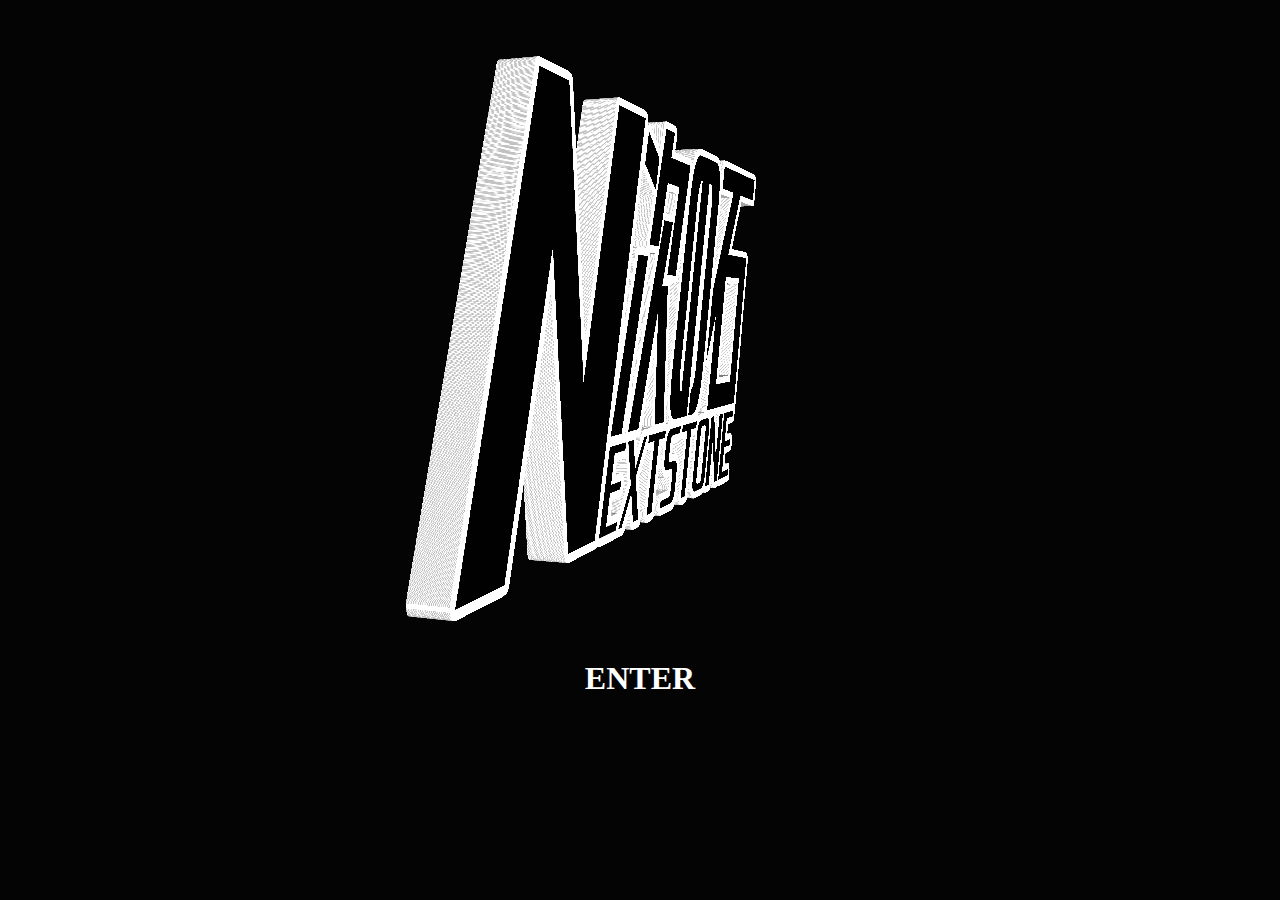
<file: index.html>
<!DOCTYPE html>

<html>
	
	<head>
	
		<link rel="stylesheet" href="styles_index.css">
		<link rel="stylesheet" href="styles_jp.css">
		<link rel="stylesheet" href="styles_html.css">
		<link rel="icon" type="image/png" href="/images/favicon.png">
	
		<title>// nextstone \\</title>
	
	</head>

	<body>
	
		<div class="container center">
			
				<div class="column-left">
				</div>
		
					<a href="/home" rel="noopener noreferrer" class="indexlink">
					
						<h1> <img src="images/index.gif" alt="spinning nextstone logo"> </h1>
						<h1> ENTER </h1>
						
					</a>
					
				<div class="column-right">
				</div>
		
		</div>
		
	</body>
	
</html>
</file>
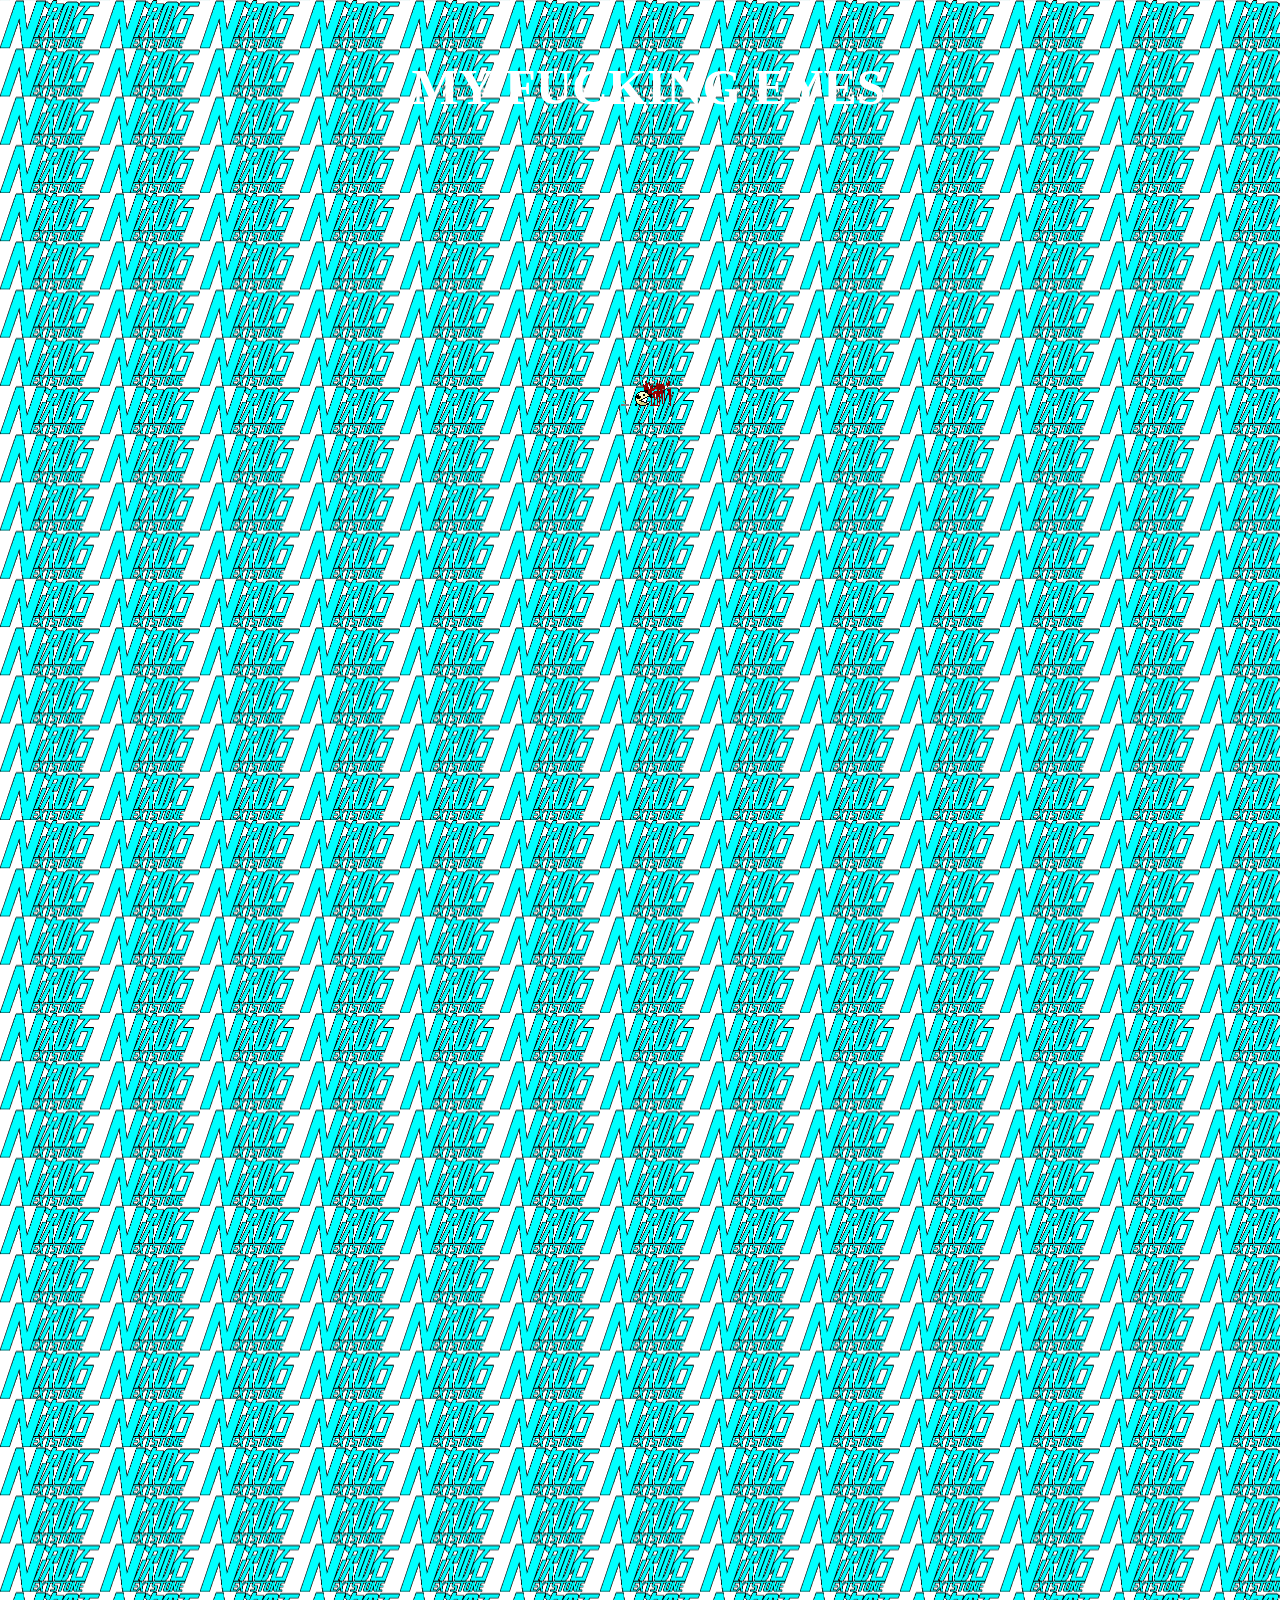
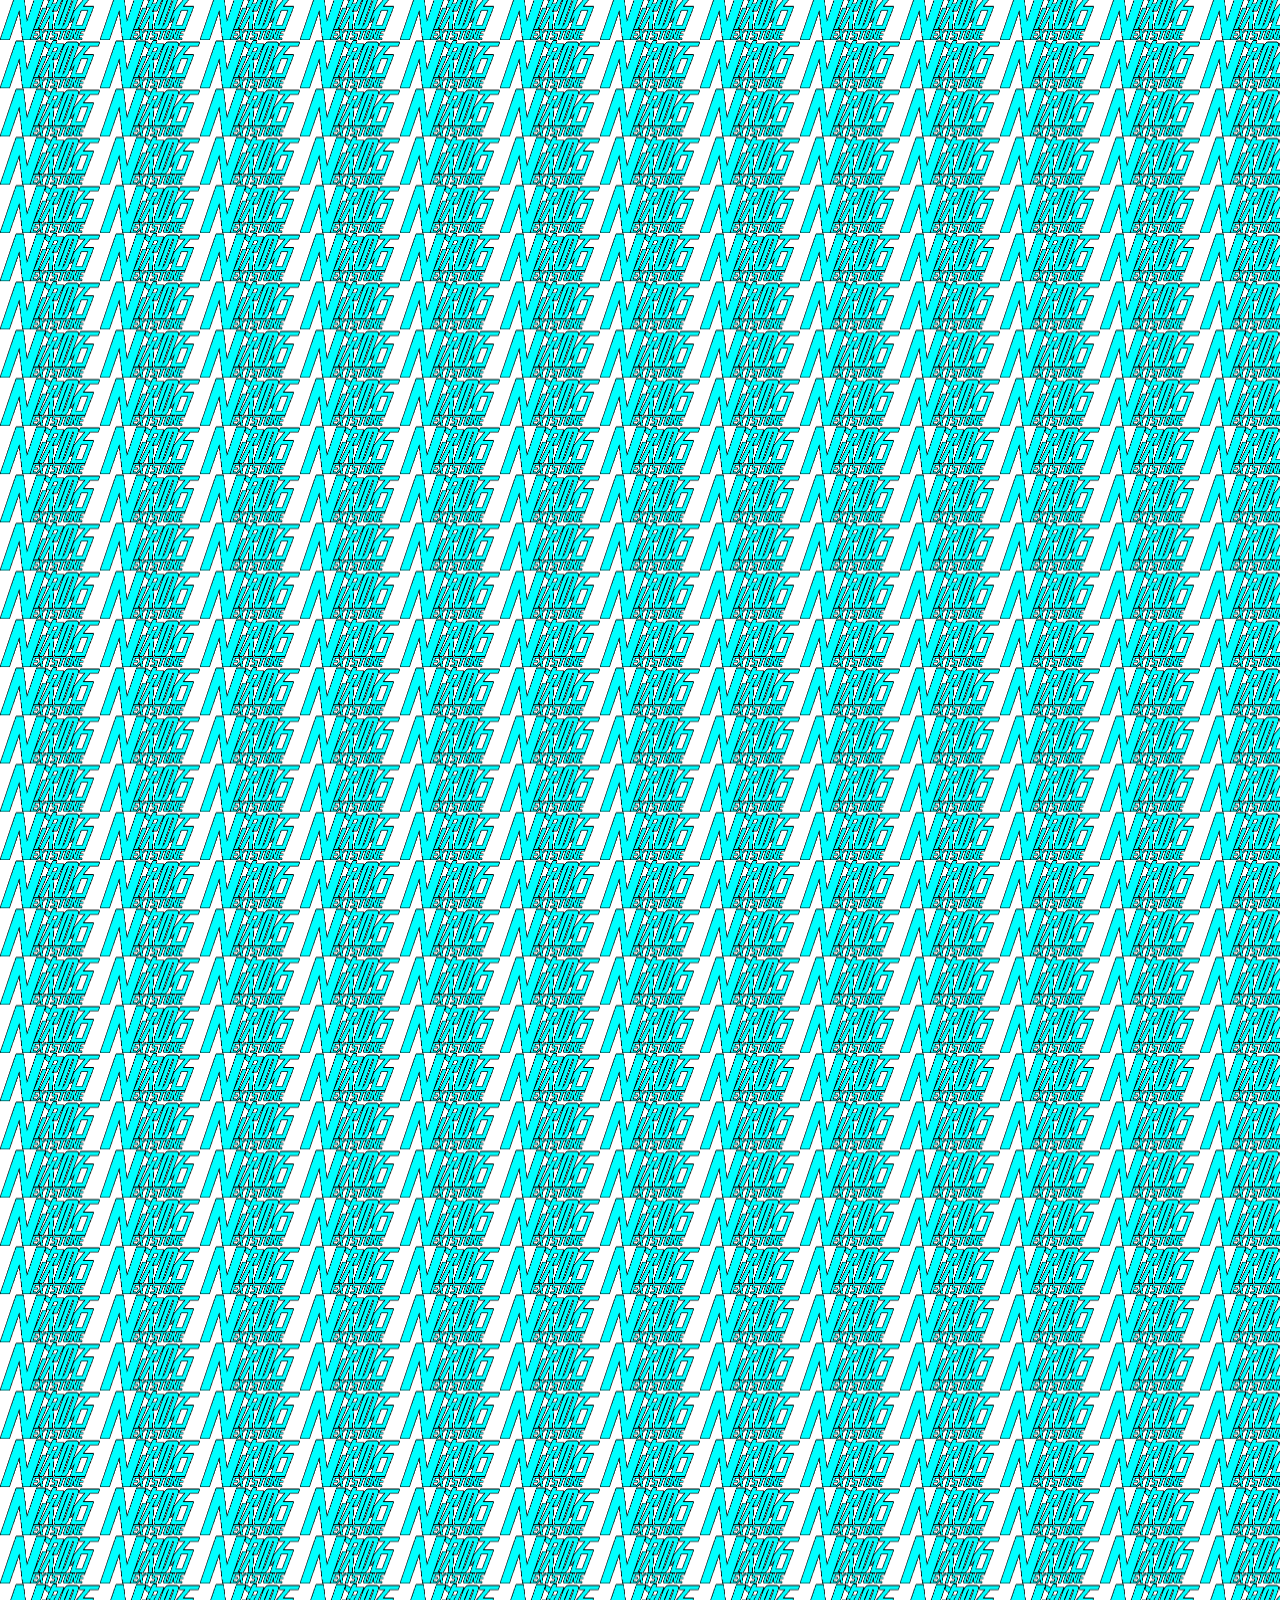
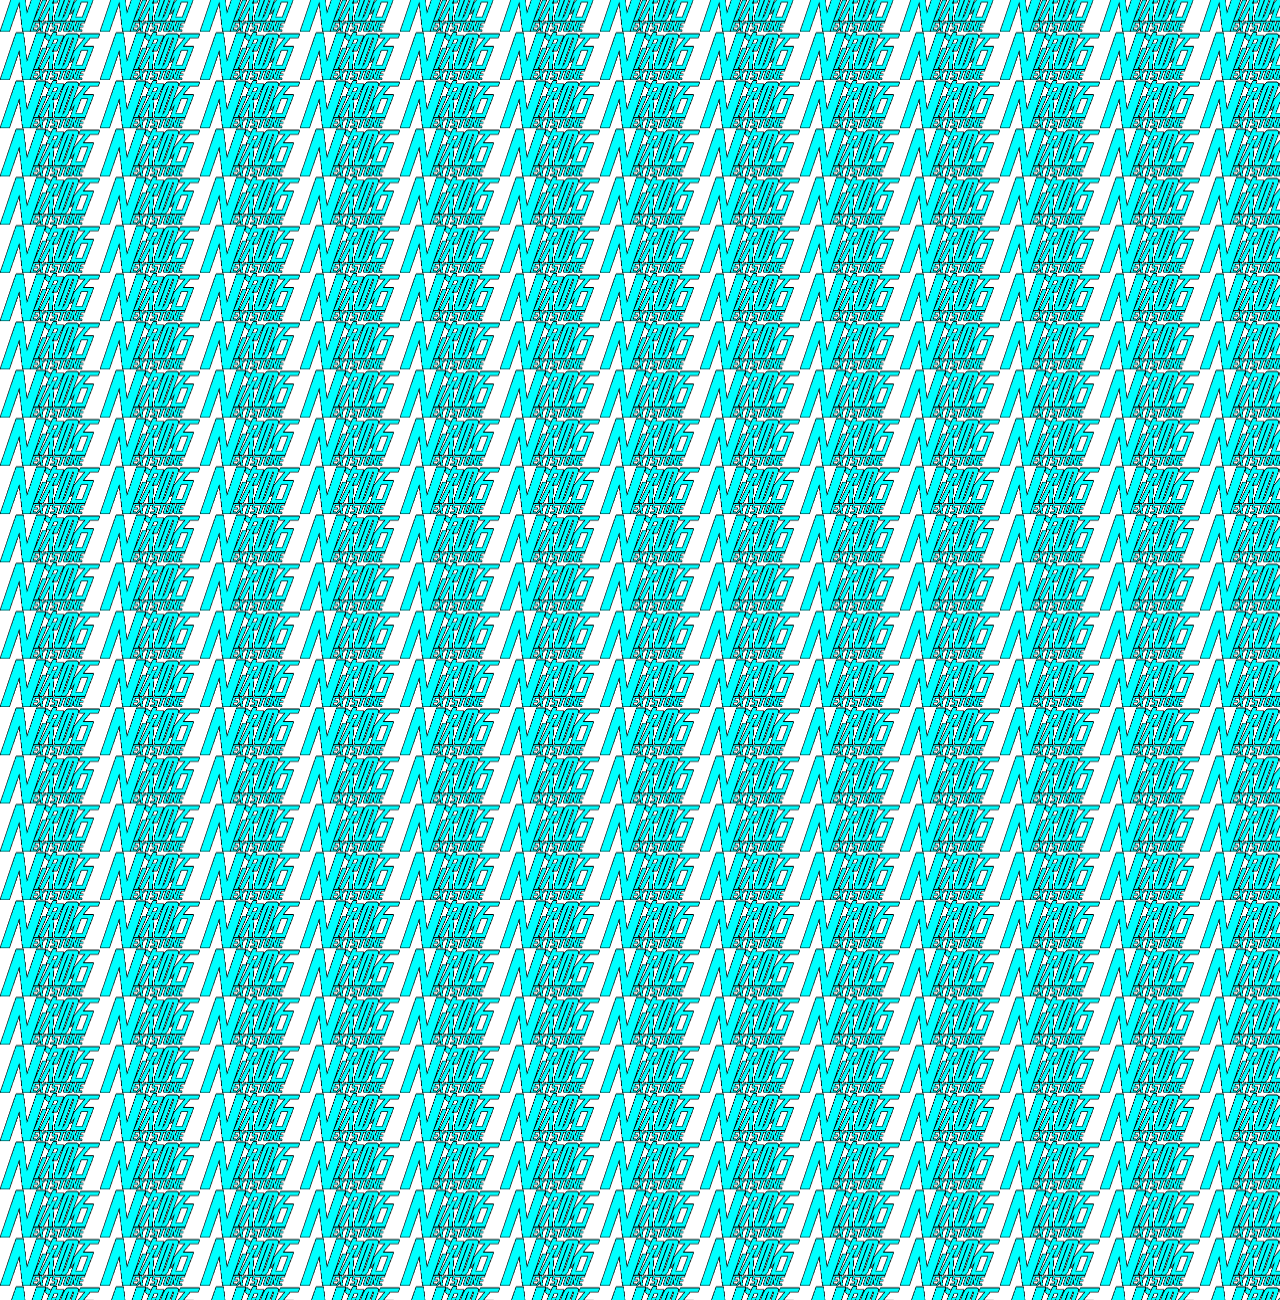
<file: hueshift.html>
<!DOCTYPE html>

<html class="hueshifthtml">
	
	<head>
	
		<link rel="stylesheet" href="styles_hueshift.css">
		<link rel="stylesheet" href="styles_jp.css">
		<link rel="stylesheet" href="styles_html.css">
		<link rel="icon" type="image/png" href="/images/favicon.png">
	
		<title>// AAAAAAAAAAAAAAA \\</title>
	
	</head>

	<body>
	<div class="container epilepsy">
	
		<p style="font-size:50px"><b>MY FUCKING EYES</b></p>
		
		<br>
		<br>
		<br>
		<br>
		<br>
		<br>
		<br>
		<br>
		<br>
		<br>
		
		<div class="column-left">
		</div>
		
		<div class="column-center">

			<p class="suismile"><a href="/home" rel="noopener noreferrer">
			
				<img src="images\gif\smileysuicide.gif"> 
				
			</a></p>
		
		</div>
		
		<div class="column-right">
		</div>
		
	</div>
	</body>
	
</html>
</file>
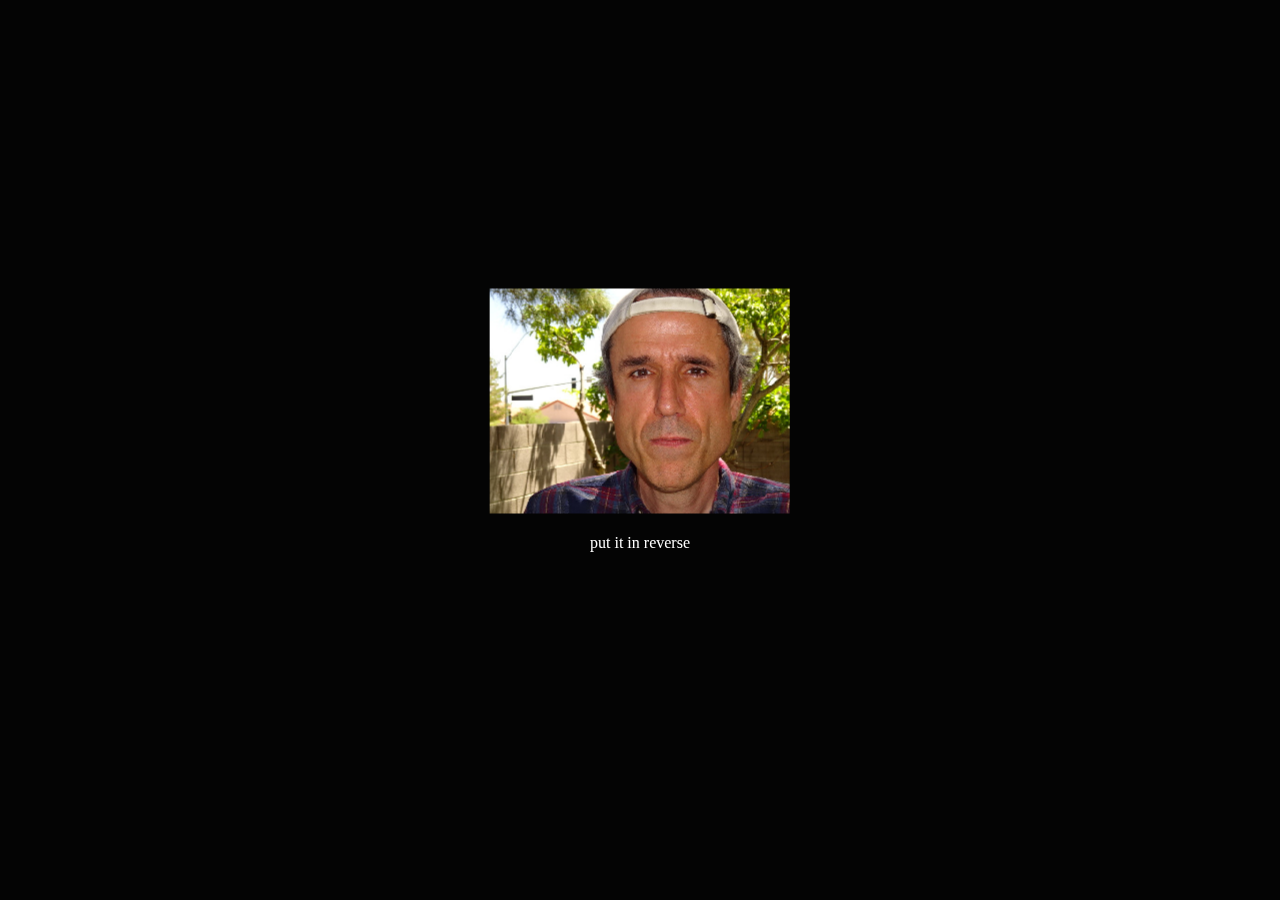
<file: terry.html>
<!DOCTYPE html>
<html>

	<head>
	
		<link rel="stylesheet" href="styles_terry.css">
		<link rel="stylesheet" href="styles_jp.css">
		<link rel="stylesheet" href="styles_html.css">
		<link rel="icon" type="image/png" href="/images/favicon.png">
	
		<title>// glow in the dark \\</title>
	
	</head>
	
	<body>
	
		<div class="container center">
		
			<div class="column-left">
			</div>
			
			<div class="column-center terry">
			
				<img src="images/terrydavis.png">
				
				<a href="/home" rel="noopener noreferrer" class="terryhome">
				
					<p>put it in reverse</p>
					
				</a>
			
			</div>
			
			<div class="column-right">
			</div>
		
		</div>
		
	
	</body>

</html>
</file>
<file: styles_index.css>
html {
	
	background-color: #040404;
	color: white;
	
}

h1 {
	
	text-align: center;
	
}

.tnr {
	
	font-family: "Times New Roman", Times, serif;
	
}

.container {
	
	text-align: center;
	width: 70%;
	
}

.column-left {
	
	float: left;
	width: 33.333%;
	
}

.column-center {
	
	display: inline-block; 
	width: 33.333%;
	
}

.column-right {
	
	float: right;
	width: 33.333%;
	
}

.column-center-above {
	
	height: 33.333%
	
}

.column-center-center {
	
	height: 33.333%
	
}

.column-center-below {
	
	height: 33.333%
	
}

.center {
	
	margin-left: auto;
	margin-right: auto;
	
}

a.indexlink:link {

	color: white;
	text-decoration: none;

}

a.indexlink:visited {

	color: white;
	text-decoration: none;

}

a.indexlink:hover {

	color: red;
	text-decoration: none;

}

a.indexlink:active {

	color: white;
	text-decoration: none;

}
</file>
<file: styles_jp.css>
@font-face {
	
	font-family: "Noto Serif JP";
	src: url("fonts/NotoSerifJP-Regular.otf") format("opentype");
	
}

.jpserif {
	
	font-family: "Noto Serif JP" 
	/*font-family : 'ヒラギノ明朝 ProN' , 'Hiragino Mincho ProN' , '游明朝','游明朝体',YuMincho,'Yu Mincho' , 'ＭＳ 明朝' , 'MS Mincho' , HiraMinProN-W3 , 'TakaoEx明朝' , TakaoExMincho , 'MotoyaLCedar' , 'Droid Sans Japanese' , serif;*/
	
}
</file>
<file: styles_html.css>
/* 

hueshifthtml {
	
	background-image: url('images/gif/hueshift199.gif');
	
}
</file>
<file: styles_hueshift.css>
html {
	
	background-image: url('images/gif/hueshift199.gif');
	min-height: 500%;
	min-width: 500%;
	background-size: 100px;
	color: white;
	
}

body {
	
	background-color: transparent;
	
}

h1 {
	
	text-align: center;
	
}

.tnr {
	
	font-family: "Times New Roman", Times, serif;
	
}

.container {
	
	text-align: center;
	height: 100%;
	width: 100%;
	position: fixed;
	
}

.column-left {
	
	float: left;
	width: 45%;
	
}

.column-center {
	
	display: inline-block; 
	width: 10%;
	
}

.column-right {
	
	float: right;
	width: 45%;
	
}

.center {
	
	margin-left: auto;
	margin-right: auto;
	
}

a.walkin:link {

	color: white;
	text-decoration: none;

}

a.walkin:visited {

	color: white;
	text-decoration: none;

}

a.walkin:hover {

	color: red;
	text-decoration: none;

}

a.walkin:active {

	color: white;
	text-decoration: none;

}

.suismile {
	
	animation: suismile 0.1s infinite;
	
}

@keyframes suismile {
	
	0%   {background-color: white}
	50%  {background-color: black}
	100% {background-color: white}
	
}

.epilepsy {
	
	animation: epilepsy 0.1s infinite;
	
}

@keyframes epilepsy {
	
	0%   {color: white}
	50%  {color: black}
	100% {color: white}
	
}

/* 

.wavy {
	
	animation-name: wavy;
	animation-duration: 1.3s;
	animation-timing-function: ease;
	animation-iteration-count: infinite;
	position: relative;
	top: 0;
	left: 0;
	
}

@keyframes wavy {
	
	0% {
		
		top: 0px;
	
	}
	
	50% {
		
		top: -15px;
	
	}
	
	100% {
		
		top: 0px;
	
	}
  
}

/* 

.container, .column-left, .column-center {
	
	clear: both;
	
} 

*/

/* 

table {
	
	table-layout: fixed;
	width: 70%;
	text-align: center;
	
	border: 2px solid white; 	only meant to check the spacing of the columns
	
}

th, td {
	
	border: 2px solid white; 	only meant to check the spacing of the columns
	
}

*/
</file>
<file: styles_terry.css>
html {
	
	background-color: #040404;
	color: white;
	
}

h1 {
	
	text-align: center;
	
}

.tnr {
	
	font-family: "Times New Roman", Times, serif;
	
}

.container {
	
	text-align: center;
	width: 70%;
	
}

.column-left {
	
	float: left;
	width: 33.333%;
	
}

.column-center {
	
	display: inline-block; 
	width: 33.333%;
	
}

.column-right {
	
	float: right;
	width: 33.333%;
	
}

.column-center-above {
	
	height: 33.333%
	
}

.column-center-center {
	
	height: 33.333%
	
}

.column-center-below {
	
	height: 33.333%
	
}

.center {
	
	margin-left: auto;
	margin-right: auto;
	
}

a.terryhome:link {

	color: white;
	text-decoration: none;

}

a.terryhome:visited {

	color: white;
	text-decoration: none;

}

a.terryhome:hover {

	color: red;
	text-decoration: none;

}

a.terryhome:active {

	color: white;
	text-decoration: none;

}

.terry {
	
	position: fixed;
	top: 47.5%;
	left: 50%;
	transform: translate(-50%, -50%);
}

.terry img {
	
}

/*

.terry-left {
	
	float: left;
	width: 20%;
	
}

.terry-right {
	
	float: right;
	width: 20%;
	
}

/* 

.container, .column-left, .column-center {
	
	clear: both;
	
} 

*/

/* 

table {
	
	table-layout: fixed;
	width: 70%;
	text-align: center;
	
	border: 2px solid white; 	only meant to check the spacing of the columns
	
}

th, td {
	
	border: 2px solid white; 	only meant to check the spacing of the columns
	
}

*/
</file>
